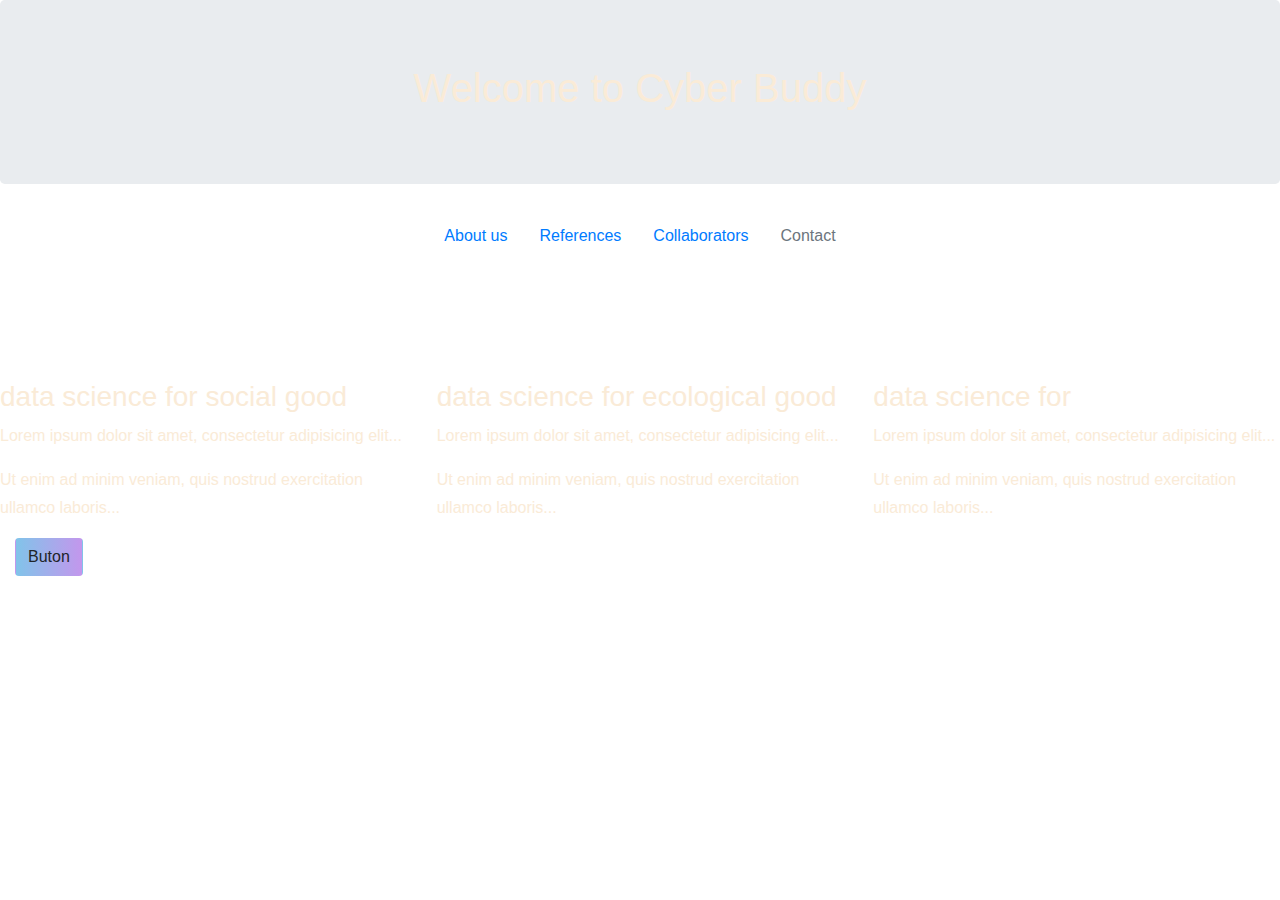
<file: index.html>
<!DOCTYPE html>
<html lang="en">
<head>
    <meta charset="UTF-8">
    <meta http-equiv="X-UA-Compatible" content="IE=edge">
    <meta name="viewport" content="width=device-width, initial-scale=1.0">
    <link rel="stylesheet" type="text/css" href="style.css"/>
    <link rel="stylesheet" href="https://cdn.jsdelivr.net/npm/bootstrap@4.6.1/dist/css/bootstrap.min.css">
    <link rel="stylesheet" href="https://cdnjs.cloudflare.com/ajax/libs/font-awesome/4.7.0/css/font-awesome.min.css">

</head>

<body>
    <div class="jumbotron text-center">
        <h1>Welcome to Cyber Buddy</h1>
      </div>
    
    <div class="navigaton" style="margin-bottom:100px;">
      <ul class="nav justify-content-center">
        <li class="nav-item">
          <a class="nav-link" href="about.html">About us</a>
        </li>
        <li class="nav-item">
          <a class="nav-link" href="#">References</a>
        </li>
        <li class="nav-item">
          <a class="nav-link" href="#">Collaborators</a>
        </li>
        <li class="nav-item">
          <a class="nav-link disabled" href="#">Contact</a>
        </li>
      </ul>
    </div>
        
      <div class="container">
        <div class="row">
          <div class="col-sm-4">
            <h3>data science for social good</h3>
            <p>Lorem ipsum dolor sit amet, consectetur adipisicing elit...</p>
            <p>Ut enim ad minim veniam, quis nostrud exercitation ullamco laboris...</p>
          </div>
          <div class="col-sm-4">
            <h3>data science for ecological good</h3>
            <p>Lorem ipsum dolor sit amet, consectetur adipisicing elit...</p>
            <p>Ut enim ad minim veniam, quis nostrud exercitation ullamco laboris...</p>
          </div>
          <div class="col-sm-4">
            <h3>data science for </h3>        
            <p>Lorem ipsum dolor sit amet, consectetur adipisicing elit...</p>
            <p>Ut enim ad minim veniam, quis nostrud exercitation ullamco laboris...</p>
          </div>
        </div>
      </div>
        <a href="" class="gradient btn text-center"> Buton </a>
</body>
</html>
</file>
<file: style.css>
.div {
    display: block;
}

.body {
    display:inline-block;
    margin: 8px;
}

h1, h2, h3, h4, h5 {
    font-family: "Roboto", sans-serif;
    color:antiquewhite;
}

p {
    font-size: 16px;
    font-weight: 300;
    line-height: 28px;
    color: antiquewhite;
    margin-bottom: 13px;
    font-family: "Roboto", sans-serif;
}

.center {
    text-align: center;
    border: 3px solid green;
}
  
.gradient {
    background: linear-gradient(90deg,rgba(45,156,219,.6),rgba(155,81,224,.6));
}

.text-center {
    text-align: center;
}
.justify-center {
    justify-content: center;
}

.flex {
    display: flex;
}

.text-white {
    --tw-text-opacity: 1;
    color: rgba(255,255,255,var(--tw-text-opacity));
}

.btn {
    padding: 10px 20px;
    border-radius: 25px;
    align-self:auto;
}

.container {
    display:inline;
}

.slider_bg_1 {
    background-image: url(archives_raquarii.jpeg);
    background-repeat: no-repeat;
    background-size: cover;
    size: 480px;
  }
</file>
